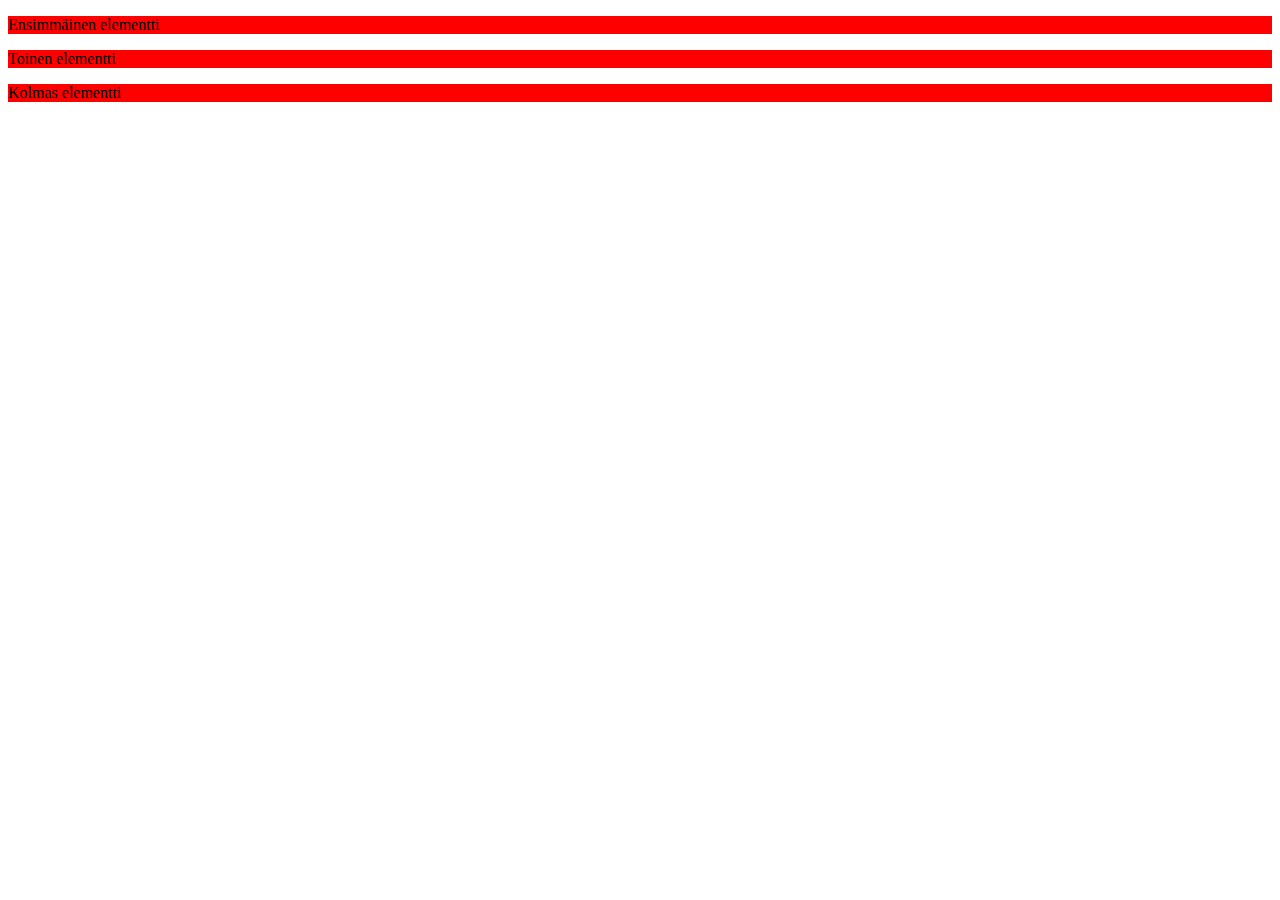
<file: position.html>
<!DOCTYPE html>
<html>
<head>
    <link rel="stylesheet" type="text/css" href="style.css">
    <meta charset="utf-8">
    <title>Lapio website</title>
<body>
<div class="first-box-container">
    <p>Ensimmäinen elementti</p>
</div>
<div class="second-box-container">
    <p>Toinen elementti</p>
</div>
<div class="third-box-container">
    <p>Kolmas elementti</p>
</div>
</div>
</body>
</head>
</html>
</file>
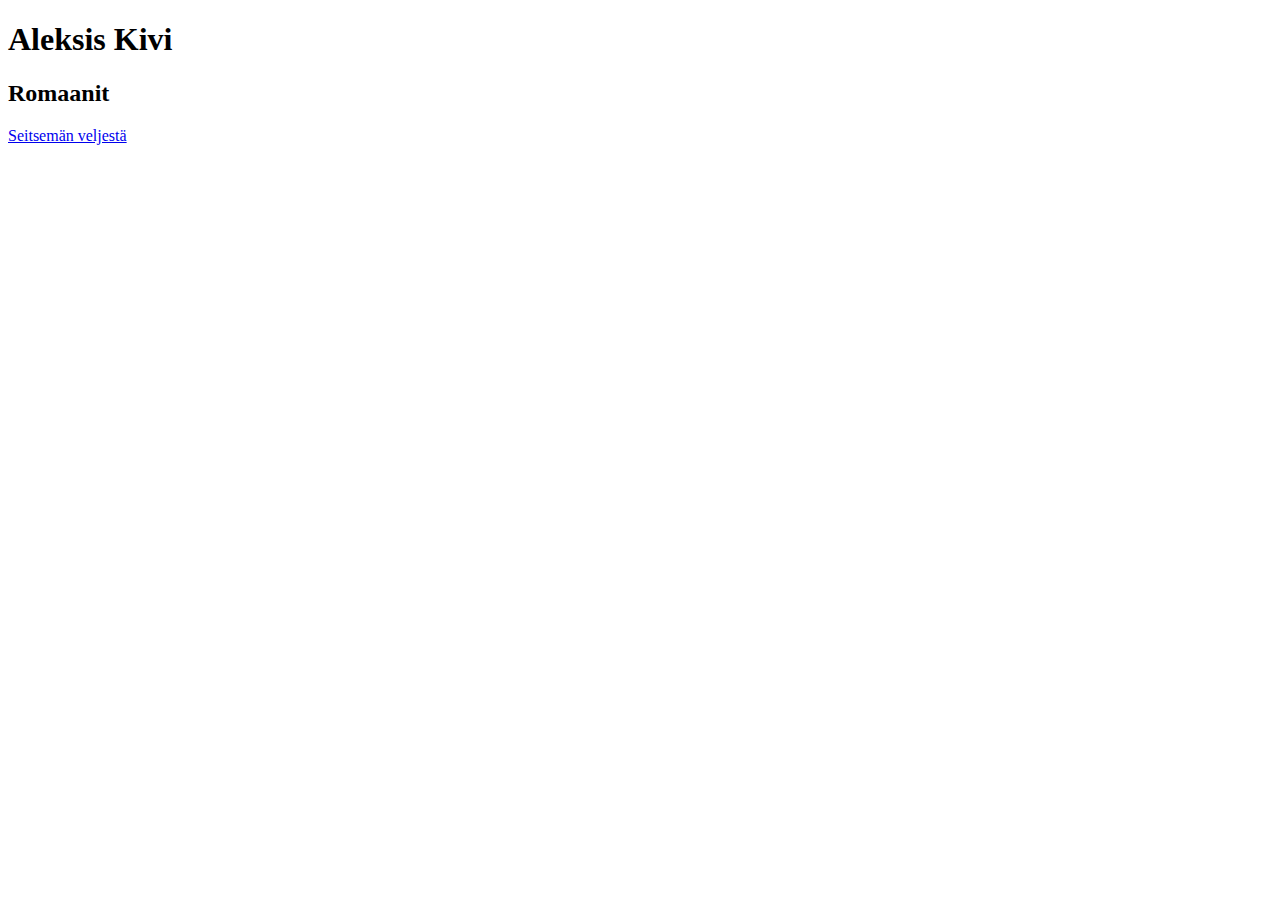
<file: toinen.html>
<!DOCTYPE html>
<html>
<head>
    <meta charset="utf-8">
    <title>Lapio website</title>
<body>
    <h1>Aleksis Kivi</h1>
    <h2>Romaanit</h2>
    <ul></ul>
    <li><a href = "index.html">Seitsemän veljestä</a></li>
</body>
</head>
</html>
</file>
<file: style.css>
p { background-color: red; }
</file>
